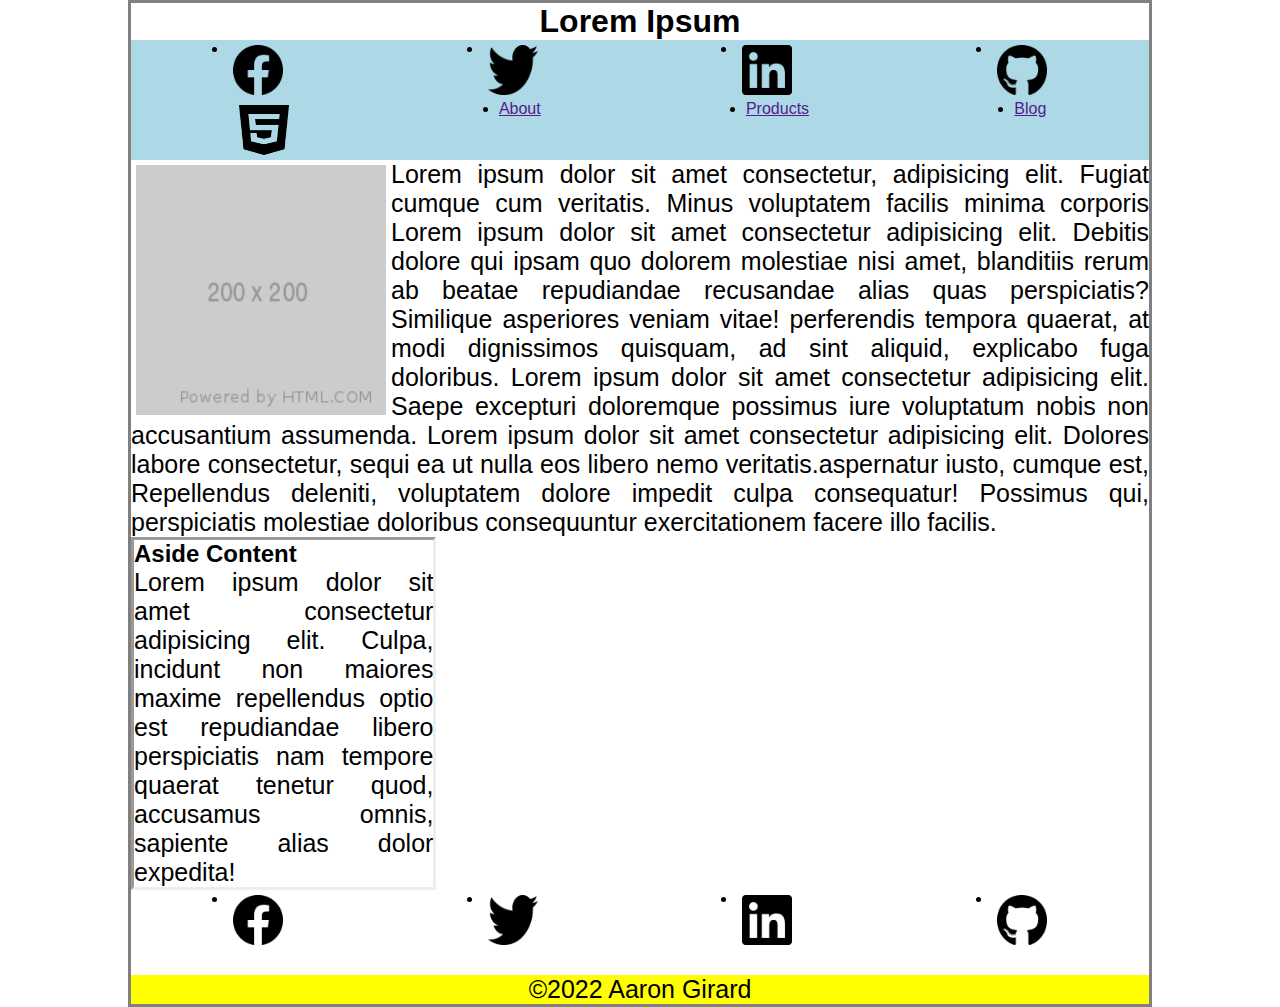
<file: index.html>
<html lang="en"><head>
        <meta charset="UTF-8">
        <meta http-equiv="X-UA-Compatible" content="IE=edge">
        <meta name="viewport" content="width=device-width, initial-scale=1.0">
        <link rel="stylesheet" href="./steet.css">
        <title>Document</title>
    </head>
        <!-- HEADER -->
        <header>
            <h1>Lorem Ipsum</h1>
        </header>
        <body>
            <nav>
                <ul>
                    <li>
                            <img src="./images/facebook.png" alt="facebook icon"width="50"height="50">
                        </a>
                    </li>
                    <li>
                       
                            <img src="./images/twitter.png" alt="twitter icon"width="50"height="50">
                        </a>
                    </li>

                    <li>
                            <img src="./images/linkedin.png" alt="linkedin icon"width="50"height="50">
                        </a>
                    </li>
                    <li>
                            <img src="./images/github.png" alt="github icon"width="50"height="50">
                        </a>
                    </li>
                </ul>
            </nav>
            
                      <nav>
                        <ul>
                        <img src="./images/html5.png" width="50" height="50">
                         
                          <li><a href=>About</a></li>
                          <li><a href=>Products</a></li>
                          <li><a href=>Blog</a></li>
                        </ul>
                      </nav>
       
      
              <img src="./images/200x200.png" length="250" width="250"style="float">
             <p>Lorem ipsum dolor sit amet consectetur, adipisicing elit. Fugiat cumque cum veritatis.
             Minus voluptatem facilis minima corporis Lorem ipsum dolor sit amet consectetur adipisicing elit. 
             Debitis dolore qui ipsam quo dolorem molestiae nisi amet, blanditiis rerum ab beatae 
             repudiandae recusandae alias quas perspiciatis? Similique asperiores veniam vitae!
            perferendis tempora quaerat, at modi dignissimos quisquam, ad sint aliquid, explicabo fuga doloribus. 
            Lorem ipsum dolor sit amet consectetur adipisicing elit. Saepe excepturi doloremque possimus iure voluptatum nobis non 
            accusantium assumenda. Lorem ipsum dolor sit amet consectetur adipisicing elit. Dolores labore consectetur, 
             sequi ea ut nulla eos libero nemo veritatis.aspernatur iusto, cumque est,
             Repellendus deleniti, voluptatem dolore impedit culpa consequatur!
             Possimus qui, perspiciatis molestiae doloribus consequuntur exercitationem facere illo facilis.</p>
        <div class="content">
            <!-- MAIN -->
            <main id="main-option-2"></main>
            
            <!-- ASIDE -->
            <aside>
                <h2>Aside Content</h2>
           
                <p>
                   Lorem ipsum dolor sit amet consectetur 
                   adipisicing elit. Culpa, 
                   incidunt non maiores maxime 
                   repellendus optio est repudiandae
                    libero perspiciatis nam tempore
                    quaerat tenetur quod,
                     accusamus omnis, sapiente 
                     alias dolor expedita!
                </p>
          </aside>
        </div>




        <!-- FOOTER -->
        
            <footer>
                <nav>
                    <ul>
                        <li>
                                <img src="./images/facebook.png" alt="facebook icon"width="50"height="50">
                            </a>
                        </li>
                        <li>
                           
                                <img src="./images/twitter.png" alt="twitter icon"width="50"height="50">
                            </a>
                        </li>
    
                        <li>
                                <img src="./images/linkedin.png" alt="linkedin icon"width="50"height="50">
                            </a>
                        </li>
                        <li>
                                <img src="./images/github.png" alt="github icon"width="50"height="50">
                            </a>
                        </li>
                    </ul>
                </nav>
                
                <p>&copy;2022 Aaron Girard</p>
         </footer>
        
    </body>
</html>
</file>
<file: steet.css>
/* Header */

header{
    text-align:center;
 }
 *{
	padding: 0;
	margin: 0;
	box-sizing: border-box;
  font-family: 'Poppins', sans-serif;
}
aside{
    width:30%;
    order:1;
    }
    
    footer ul{
        display:flex;
        justify-content:
        space-around;
    }
    
    footer p {
        text-align:center;
        margin-top:1em;
        background:yellow;
    }
    body > nav ul{
        display:flex;
        justify-content:
        space-around;
        background: lightblue;

    }
    #content{
        display:flex;
    }
   
    aside{
    width:30%;
    order:1;
    border-style:inset;
    display:left;
    text-align:left;
    }
    img {
        float: left;
        margin: 5px;
      }
    
      p {
        text-align: justify;
        font-size: 25px;
      }

      .content h1{
        font-size: 85px;
        color: #262728;
        line-height: 110px;
        margin-bottom: 25px;
      }
      body{
        border-style: solid;
        border-color: grey;
    }
    body{
        font-family:"roboto",'Lucida Sans';
        font-size:12pt;
        width:80%;
        margin-left:auto;
        margin-right:auto;
    
    }
</file>
